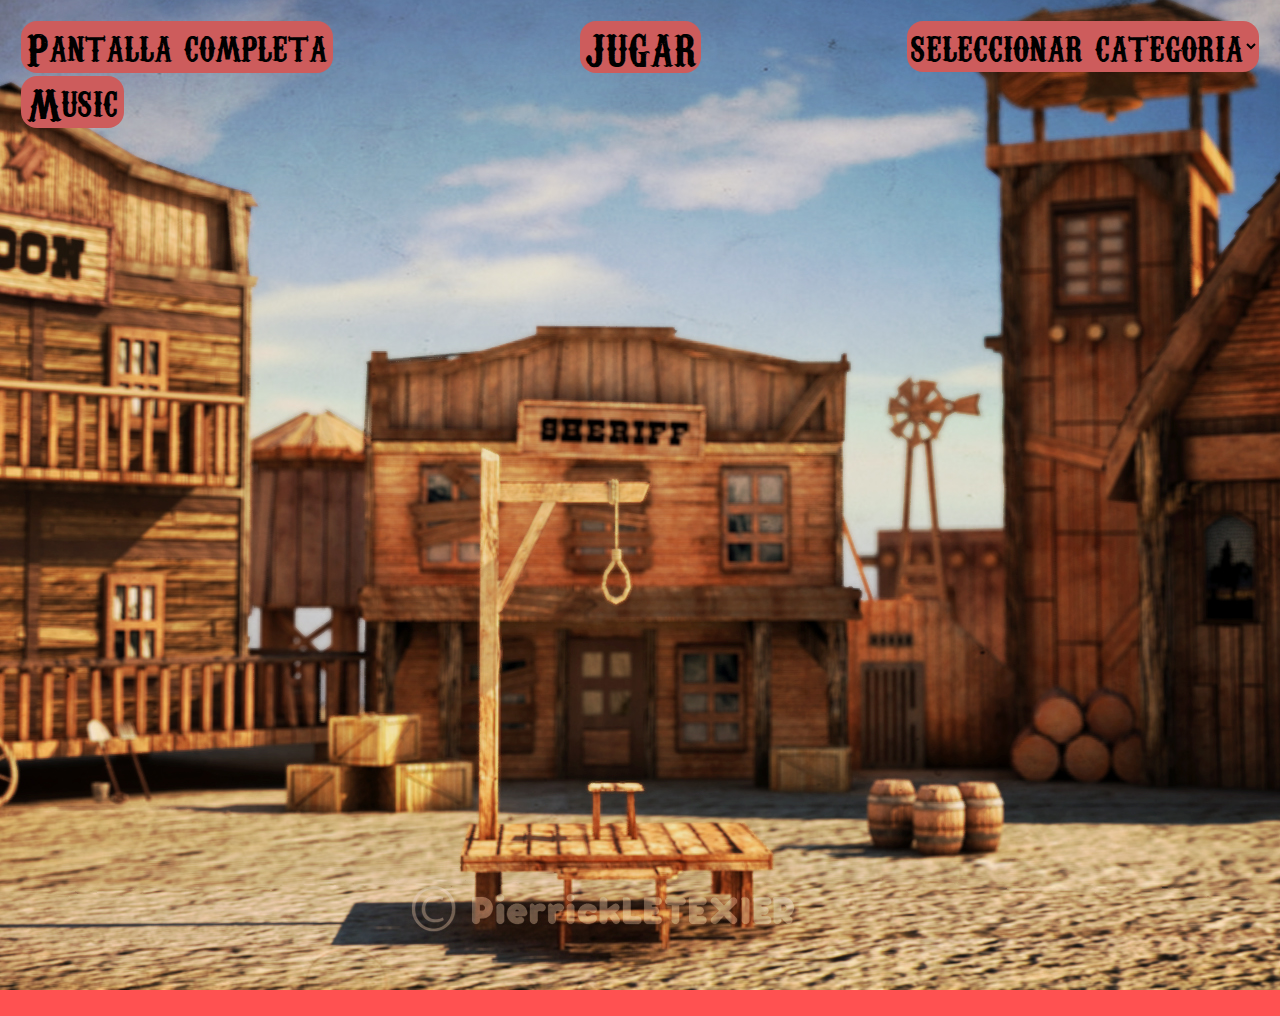
<file: index.html>
<!DOCTYPE html>
<html lang="en">

<head>
    <meta charset="UTF-8">
    <meta http-equiv="X-UA-Compatible" content="IE=edge">
    <meta name="viewport" content="width=device-width, initial-scale=1.0">
    <link type="text/css" rel="stylesheet" href="styles.css">
    <script src="functions.js"></script>
    <title>Juego del Ahorcado</title>
</head>

<body onload="lanzadera()">
    <div id="controles">
        <button id="bt-pantalla-completa" onclick="toggleFullScreen();">Pantalla completa</button>
        <button id="musica" onclick="reproducirMusica()">Music</button>
    </div>
    <div id="categoria">
        <select name="opciones" id="opciones">
            <option value="0">seleccionar categoria</option>
            <option value="1">cultura</option>
            <option value="2">electrodomesticos</option>
            <option value="3">tecnologia</option>
        </select>
        <p id="cultura" style="display: none;">momumento cuadro vino</p>
        <p id="electrodomesticos" style="display: none;">television lavadora lavavajillas horno frigorifico</p>
        <p id="tecnologia" style="display: none;">smartphone portatil smartband tablet</p>
    </div>
    <div id="juego">
        <p id="vidas" style="display: none;"></p>
        <button id="jugar" onclick="getNuevaPalabra()">JUGAR</button>
        <p id="guiones" style="display: none;"></p>
        <div id="botonera"></div>
    </div>
</body>

</html>
</file>
<file: styles.css>
@font-face {
    font-family: Carnivalee Freakshow;
    src: url(fonts/carnivalee_freakshow/Carnevalee\ Freakshow.ttf);
}

body {
    background: #ff0000ae url(img/western6.png) no-repeat center center fixed;
    font-family: Carnivalee Freakshow;
    display: block;
    min-width: 1000px;
    min-height: 1000px;
}

button, select{
    font-family: Carnivalee Freakshow;
    font-size: 2.75rem;
    margin: 0.1875rem;  
    background-color: indianred;
    border-radius: 1rem;
    border: 0rem;
}

button:hover {
    background-color: burlywood;
}

div {
    margin: 0 auto;
    max-width: 50rem;
    padding: 0.625rem;
}

p {
    font-weight: 900;
}

/* #vidas {
    text-align: center;
    text-shadow: 0.0625rem 0.0625rem 0.125rem black;
    font-size: 2.75rem;
    letter-spacing: 0.125rem;
} */

/* #guiones {
    color: orangered;
    text-shadow: 0.0625rem 0.0625rem 0.125rem black;
    font-size: 2.75rem;
} */

#botonera {
    position: absolute;
    bottom: 0.0625rem;
    left: 1rem;
    right: 1rem;
    max-width: 59.375rem;
}

#parrafo {
    font-size: 2.75rem;
}

#controles {
    float: left;
}

#controles button {
    display: block;
}

#juego {
    margin-left: 35%;
    margin-right: 35%;
    text-align: center;
    text-shadow: 0.0625rem 0.0625rem 0.125rem black;
    font-size: 2.75rem;
    letter-spacing: 0.125rem;
}

#juego p {
    text-align: center;
    color: orangered;
}

#categoria {
    float: right;
}
</file>
